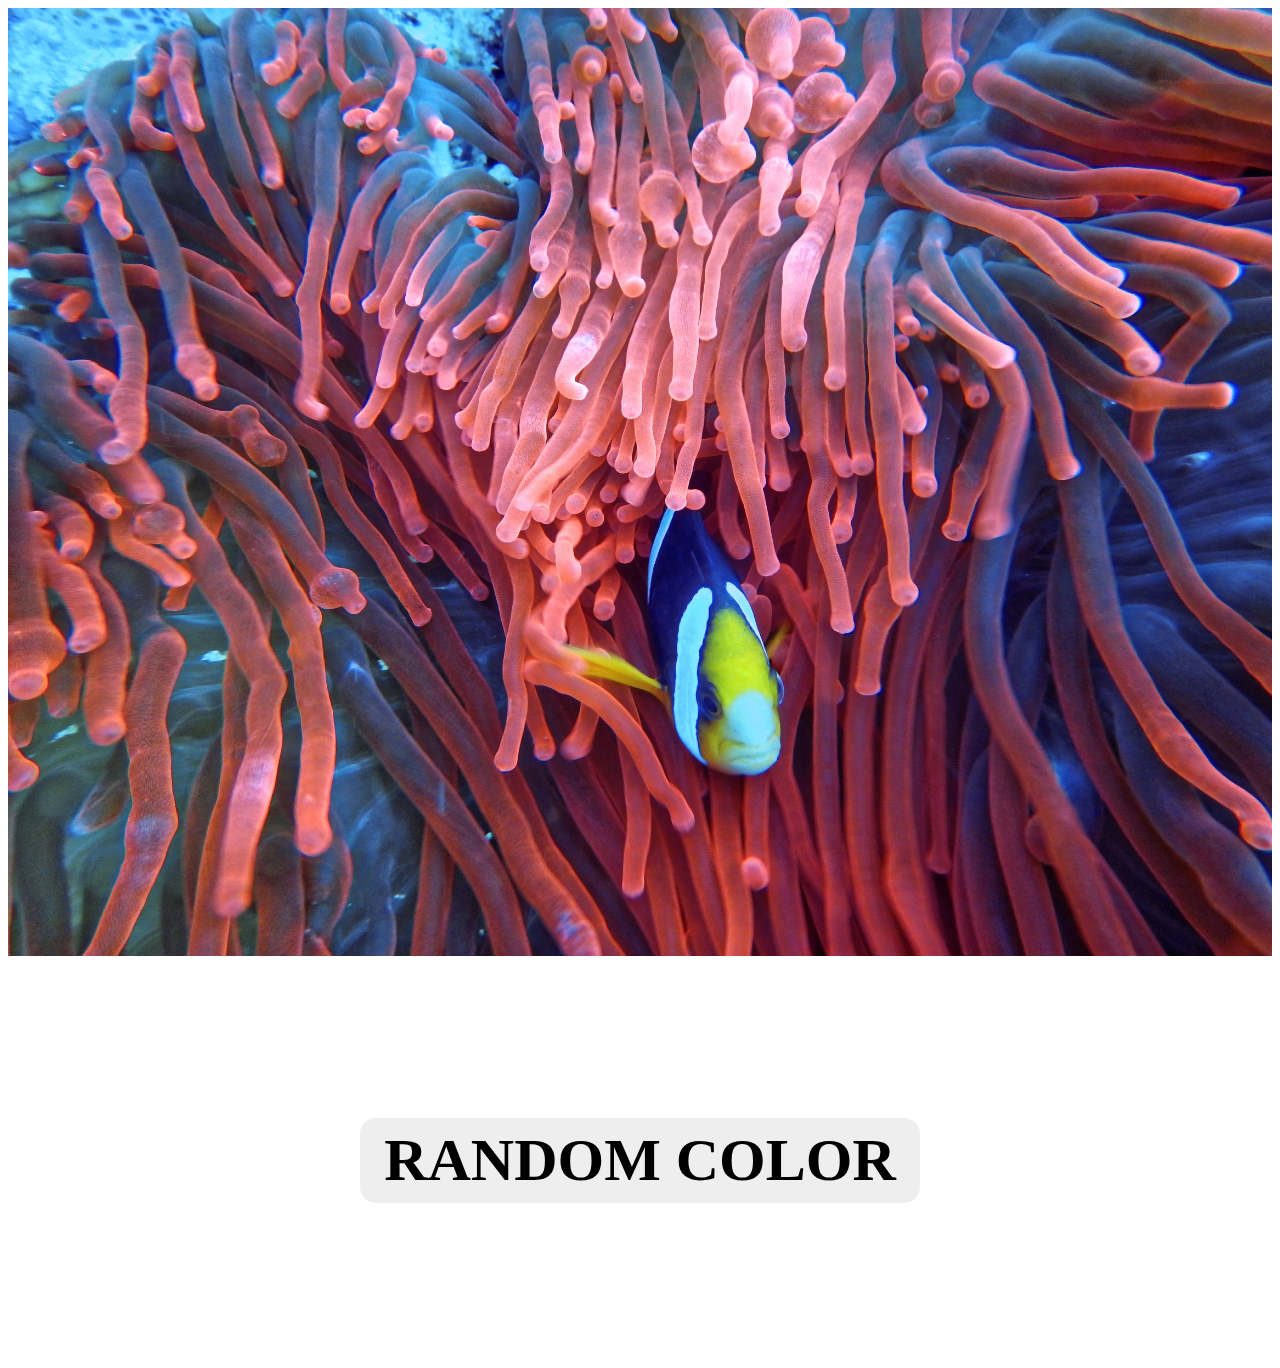
<file: index.html>
<!DOCTYPE html>
<html lang="en">
<head>
    <meta charset="UTF-8">
    <meta http-equiv="X-UA-Compatible" content="IE=edge">
    <meta name="viewport" content="width=device-width, initial-scale=1.0">
    <title>Document</title>
    <link rel="stylesheet" href="style.css">
    
</head>
<body>
    <div class="container">
        <img src="./img/pexels-tom-fisk-1522160.jpg" alt="">

        <div class="modal">
            <div class="left">
                <img src="./img/pexels-tom-fisk-1522160.jpg" alt="">
            </div>
            <div class="right image__overlay">
                <h2>Subscribe for updates <br>
                </h2>
                <label for="email">Email:</label>
                <input type="email" name="" id="email" placeholder="Enter...">
                <p id="close-modal" onclick="hideModal()">X</p>
            </div>
        </div>
    </div>
    <!-- <div class="para-css" id="parallax"></div> -->
    <div class="para-div para-css"><h1 id="changeColor">Random Color</h1></div>
    <!-- Team Section -->
<!-- <div class="team">
    <div class="container">
       <h1 class="text-center">Our Team</h1>
     <div class="row">
      <div class="col-lg-3 col-md-3 col-sm-12 item">
       <img src="images/team-2.jpg" class="img-fluid" alt="team">
       <div class="des">
         Sara
        </div>
       <span class="text-muted">Manager</span>
      </div>
      <div class="col-lg-3 col-md-3 col-sm-12 item">
       <img src="images/team-3.jpg" class="img-fluid" alt="team">
       <div class="des">
          Chris
        </div>
       <span class="text-muted">S.enginner</span>
      </div>
      <div class="col-lg-3 col-md-3 col-sm-12 item">
       <img src="images/team-2.jpg" class="img-fluid" alt="team">
       <div class="des">
         Layla 
        </div>
       <span class="text-muted">Front End Developer</span>
      </div>
      <div class="col-lg-3 col-md-3 col-sm-12 item">
       <img src="images/team-3.jpg" class="img-fluid" alt="team">
        <div class="des">
         J.Jirard
        </div>
       <span class="text-muted">Team Manger</span>
      </div>
     </div>
    </div>
   </div> -->
    

    <script src="index.js"></script>
    <script src="parallax.js"></script>
</body>
</html>
</file>
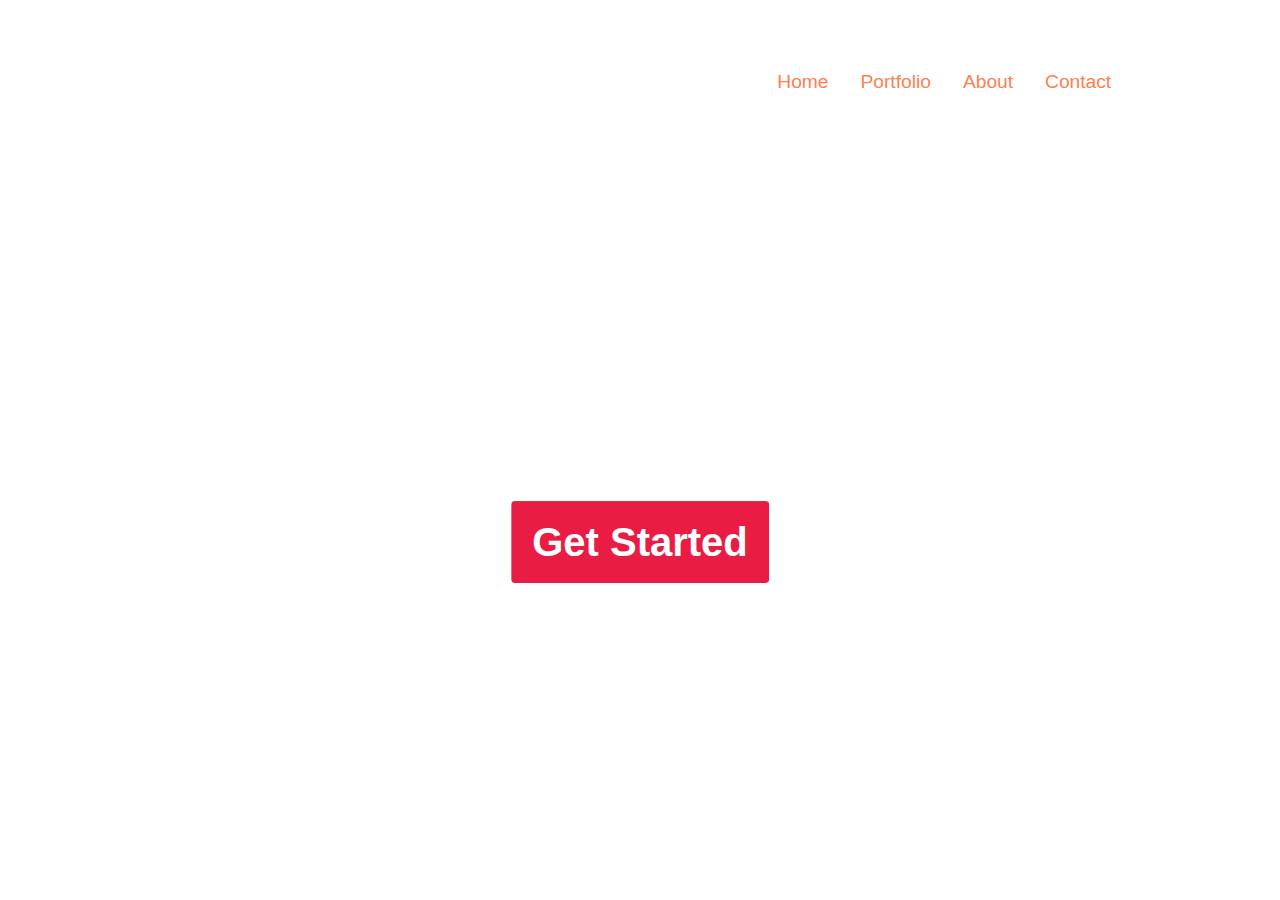
<file: indexagain.html>
<!DOCTYPE html>
<html lang="en">
<head>
    <meta charset="UTF-8">
    <meta http-equiv="X-UA-Compatible" content="IE=edge">
    <meta name="viewport" content="width=device-width, initial-scale=1.0">
    <title>Document</title>
    <link rel="stylesheet" href="https://maxcdn.bootstrapcdn.com/bootstrap/4.0.0/css/bootstrap.min.css" integrity="sha384-Gn5384xqQ1aoWXA+058RXPxPg6fy4IWvTNh0E263XmFcJlSAwiGgFAW/dAiS6JXm" crossorigin="anonymous">
    <link rel="stylesheet" href="indexagain.css">
</head>
<body>
    <div class="container-fluid banner">
        <div class="row">
            <div class="col-md-12">
                <nav class="navbar navbar-md">
                <div class="navbar-brand">
                    Bootstrap 4
                </div>
                <ul class="nav">
                    <li class="nav-item">
                        <a class="nav-link" href="#">Home</a>
                    </li>
                    <li class="nav-item">
                        <a class="nav-link" href="#">Portfolio</a>
                    </li>
                    <li class="nav-item">
                        <a class="nav-link" href="#">About</a>
                    </li>
                    <li class="nav-item">
                        <a class="nav-link" href="#">Contact</a>
                    </li>
                </ul>
                </nav>
            </div>
            <div class="col-md-8 offset-md-2 info">
                <h1 id="bootstrapAppear" class="transition text-center changeBsColor">Bootstrap 4</h1>
                <p id="willAppear" class="text-center">
                    Lorem ipsum dolor sit amet consectetur adipisicing elit. Sit, corrupti.
                </p>
                <a href="#" class="mail__btn click btn btn-md text-center" onclick="toggleModal()">Get Started</a>
            </div>
        </div>
    </div>
    <!-- modal -->
    <section>
        <div class="modal">
            <div class="modal__half modal__about">
                <h3 class="modal__title">My Intro</h3>
                <p class="modal__para">
                    I am 26 years old. Hobbies include Jiu Jitsu, Working out, Reading & I love going to Church.
                </p>
                <div class="modal__languages">
                    <i class="fa-brands fa-html5"></i>
                    <i class="fa-brands fa-css3-alt"></i>
                    <i class="fab fa-js"></i>
                </div>
            </div>
            <div class="modal__half modal__contact">
                <h3 class="modal__title modal__title--contact">
                    Chat Me!
                </h3>
                <h3 class="modal__sub-title modal__sub-title--contact">
                    I am currently open to new opportunities!
                </h3>
                <form action="submit" id="contact__form" onsubmit="contact(event)">
                    <div class="form__item">
                        <label class="form__item--label" for="name">Name</label>
                        <input type="text" class="input" name="user_name" required></input>
                    </div>
                    <div class="form__item">
                        <label class="form__item--label" for="name">Email</label>
                        <input type="email" class="input" name="user_email" required></input>
                    </div>
                    <div class="form__item">
                        <label class="form__item--label" for="name">Message</label>
                        <textarea type="text" class="input" name="message" required></textarea>
                    </div>
                    <button class="form__submit" id="contact__submit">Send it My Way</button>
                    
                </form>
            </div>
        </div>
    </section>


    <script src="indexagain.js"></script>
</body>
</html>
</file>
<file: style.css>
.container img {
    width: 100%;
    z-index: -100;
}

.modal {
    display: flex;
    position: absolute;
    top: 50%;
    left: 50%;
    transform: translate(-50%, -50%);
    visibility: hidden;
    z-index: 100;
}

.left {
    width: 200px;
}

.left img {
    width: 100%;
    height: 300px;
}

.image__overlay {
    background: rgba(0,0,0, 0.5);
    color: #ffffff;
}

.right {
    position: relative;
    overflow: hidden;
    height: 300px;
}

#close-modal {
    top: 50%;
    left: 50%;
    transform: translate(-50%, -50%);
    position: absolute;
    font-size: 8vh;
    cursor: pointer;
}

/* Parallax */
/* Parallax */
/* Parallax */
/* Parallax */
/* Parallax */
/* Parallax */
/* Parallax */
.para-css {
    display: flex;
    align-items: center;
    justify-content: center;
    font-weight: bold;
    font-family: big john;
    width: 100%;
    height: 100vh;
}

.para-div h1 {
    font-size: 60px;
    background: #eee;
    padding: 8px 24px;
    border-radius: 16px;
    text-transform: uppercase;
}

/* #parallax:nth-child(2) {
    background-image: url("https://images.pexels.com/photos/1624496/pexels-photo-1624496.jpeg?auto=compress&cs=tinysrgb&w=1260&h=750&dpr=2");
    background-size: cover;
    height: 500vh;
} */

.para-div {
    height: 400px;
    background-image: url("https://images.pexels.com/photos/2385210/pexels-photo-2385210.jpeg?auto=compress&cs=tinysrgb&w=1260&h=750&dpr=2");
    background-attachment: fixed;
    background-size: cover;
}

/* Team */
.team{
    margin: 4em 0;
    position: relative;  
   }
   .team h1{
    color:#F97300;
    margin: 2em; 
   }
   .team .item{
    position: relative;
   }
   .team .des{
    background: #F97300;
    color: #fff;
    text-align: center;
    border-bottom-left-radius: 93%;
    transition:.3s ease-in-out;
    
   }
</file>
<file: indexagain.css>
body {
    margin: 0;
    padding: 0;
    background: #fff;
    color: #fff;
}

.banner {
    height: 100vh;
    width: 100%;
    background: url('https://images.pexels.com/photos/3784440/pexels-photo-3784440.jpeg?auto=compress&cs=tinysrgb&w=1260&h=750&dpr=2');
    background-position: top;
    background-size: cover;
    /* background-attachment: fixed; */
    background-repeat: no-repeat;
}

.banner .navbar {
    margin-top: 4%;

}
.banner .navbar-brand {
    color: #fff;
    font-size: 1.6em;
    font-weight: 700;
    margin-left: 10%;
}

.banner .nav {
    margin-right: 10%;

}

.banner .nav li a {
    color: coral;
    font-size: 1.2em;
}

.banner .info {
    margin-top: 15%;
    transform: translateY(15%);
}

.banner .info h1 {
    font-size: 2em;
    font-weight: 700;
    color: #fff;
    letter-spacing: 2px;
    visibility: hidden;
    /* transform: translateX(0%); */
}




.banner .info p {
    font-size: 2em;
    font-weight: 500;
    color: red;
    letter-spacing: 2px;
    visibility: hidden;
}

.banner .info a {
    margin-left: 50%;
    transform: translateX(-50%);
    color: #fff;
    background: #e91d43;
    padding: 10px 20px;
    font-size: 2.5em;
    font-weight: 600;
}

.banner .info a:hover {
    background: #e91e63;
}


/* modal */

button {
    cursor: pointer;
}

/* MODAL */
/* MODAL */
/* MODAL */
/* MODAL */
/* MODAL */
/* MODAL */
/* MODAL */
/* MODAL */
/* MODAL */
/* MODAL */
/* MODAL */
/* MODAL */
/* MODAL */
/* MODAL */
/* MODAL */
.modal--open .modal {
    z-index: 60;
    visibility: visible;
    box-shadow: 0 20px 80px 0 rgb(0,0,0,0.55);
}
/* see @2:12:41 */

.modal {
    position: absolute;
    top: 50%;
    left: 50%;
    transform: translate(-50%, -50%);
    width: 90%;
    max-width: 1100px;
    height: 700px;
    border-radius: 30px;
    overflow: hidden;
    display: flex;
    visibility: hidden;
    z-index: -1;
    transition: visibility 1s, z-index 1s, box-shadow 0.5s ease;
}
.modal__half {
    width: 50%;
    padding: 40px 72px;
    display: flex;
    flex-direction: column;
    justify-content: center;
    transition: all 300ms ease-in;
    /* ended transitions at 2:17:46 */
}

.modal--open .modal__about,
.modal--open .modal__contact {
    transform: translateX(0%);
}

.modal__about {
    background-color: rgb(10,245,245);
    transform: translateX(-110%);
    /* -110 comes from the left */
    
}
.modal__contact {
    background-color: #242424;
    color: white;
    transform: translateX(110%);
    /* 110% comes from the right */
}
.modal__languages {
    display: flex;
    flex-wrap: wrap;
}
.modal__languages i {
    width: 25%;
    font-size: 50px;
    padding: 16px;
    position: relative;
    display: flex;
    flex-direction: column;
    align-items: center;
}
.modal__title {
    font-size: 12vh;
}
.modal__para {
    margin-top: 10%;
    font-size: 3vh;
}
.modal__sub-title {
    font-size: 14px;
    margin: 12px 0 24px 0;
}

input, textarea {
    width: 100%;
    background-color: #242424;
    color: #fff;
    outline: none;
    border-top: none;
    border-left: none;
    border-right: none;
    border-bottom: 3px solid #c0c4cc;
}
textarea {
    resize: vertical;
    height: 100px;
    margin-top: 8px;
}

label {
    font-size: 14px;
    font-weight: bold;
}

.form__item {
    margin-bottom: 20px;
}

.form__submit {
    background-color: #f06449;
    border: 2px solid #f06449;
    color: white;
    font-weight: 700;
    width: 100%;
    max-width: 240px;
    padding: 12px 24px;
    font-size: 20px;
}
</file>
